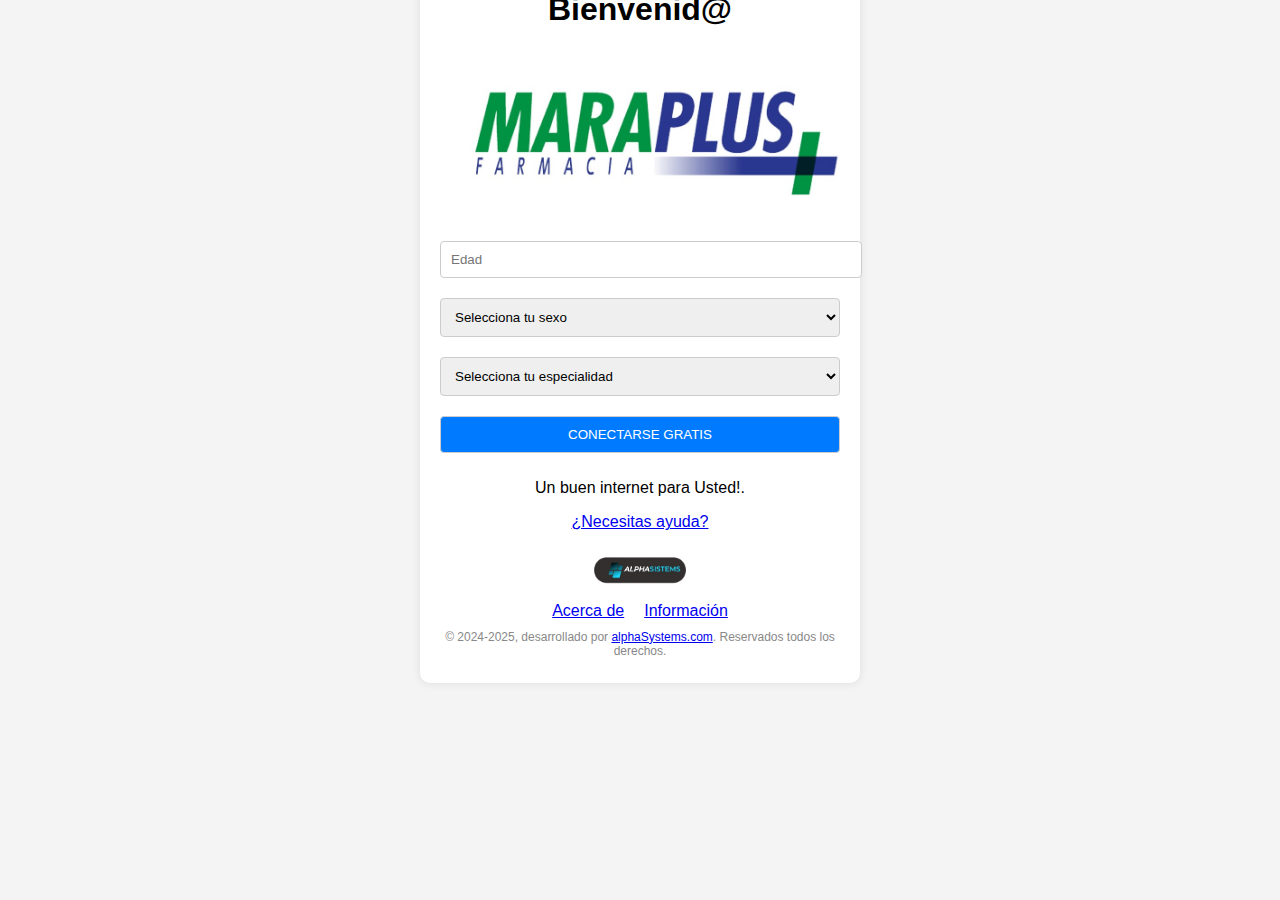
<file: index.html>
<!DOCTYPE html>
<html lang="es">
<head>
    <meta charset="UTF-8">
    <meta name="viewport" content="width=device-width, initial-scale=1.0">
    <title>Iniciar Sesión</title>
    <link rel="stylesheet" href="css/styles.css">
</head>
<body>
    <div class="container">
        <h1>Bienvenid@</h1>
        <img id="dynamic-logo" src="recursos/maraplus.jpeg" alt="Logo Maraplus" class="logo">
        
        <!-- Campos visibles -->
        <form action="alogin.html" method="GET">
            <input type="number" id="edad" name="edad" placeholder="Edad" required>
            <select id="sexo" name="sexo" required>
                <option value="" disabled selected>Selecciona tu sexo</option>
                <option value="masculino">Masculino</option>
                <option value="femenino">Femenino</option>
                <option value="otro">Otro</option>
            </select>
            <select id="especialidad" name="especialidad" required>
                <option value="" disabled selected>Selecciona tu especialidad</option>
                <option value="pediatria">Pediatría</option>
                <option value="ginecologia">Ginecología</option>
                <option value="urologia">Urología</option>
                <option value="cardiologia">Cardiología</option>
                <option value="imagenes">Imágenes</option>
            </select>

            <!-- Botón de inicio de sesión -->
            <button type="submit" id="loginButton">
                CONECTARSE GRATIS
            </button>
        </form>

        <!-- Información adicional -->
        <p>Un buen internet para Usted!.</p>

        <!-- Enlace para solicitar ayuda -->
        <a href="https://api.whatsapp.com/send?phone=584140688525&text=Hola,%20me%20gustaría%20conectarme." class="not-connected-link">
            ¿Necesitas ayuda?
        </a>

        <!-- Pie de página -->
        <div class="footer">
            <a href="http://infosaludsystems.com">
                <img src="recursos/alphasystems.png" alt="AlphaSystems" class="logo2">
            </a>
            <div class="text-links">
                <a href="#">Acerca de</a>
                <a href="#">Información</a>
            </div>
            <p>
                © 2024-2025, desarrollado por 
                <a href="http://infosaludsystems.com">alphaSystems.com</a>. 
                Reservados todos los derechos.
            </p>
        </div>
    </div>
</body>
</html>
</file>
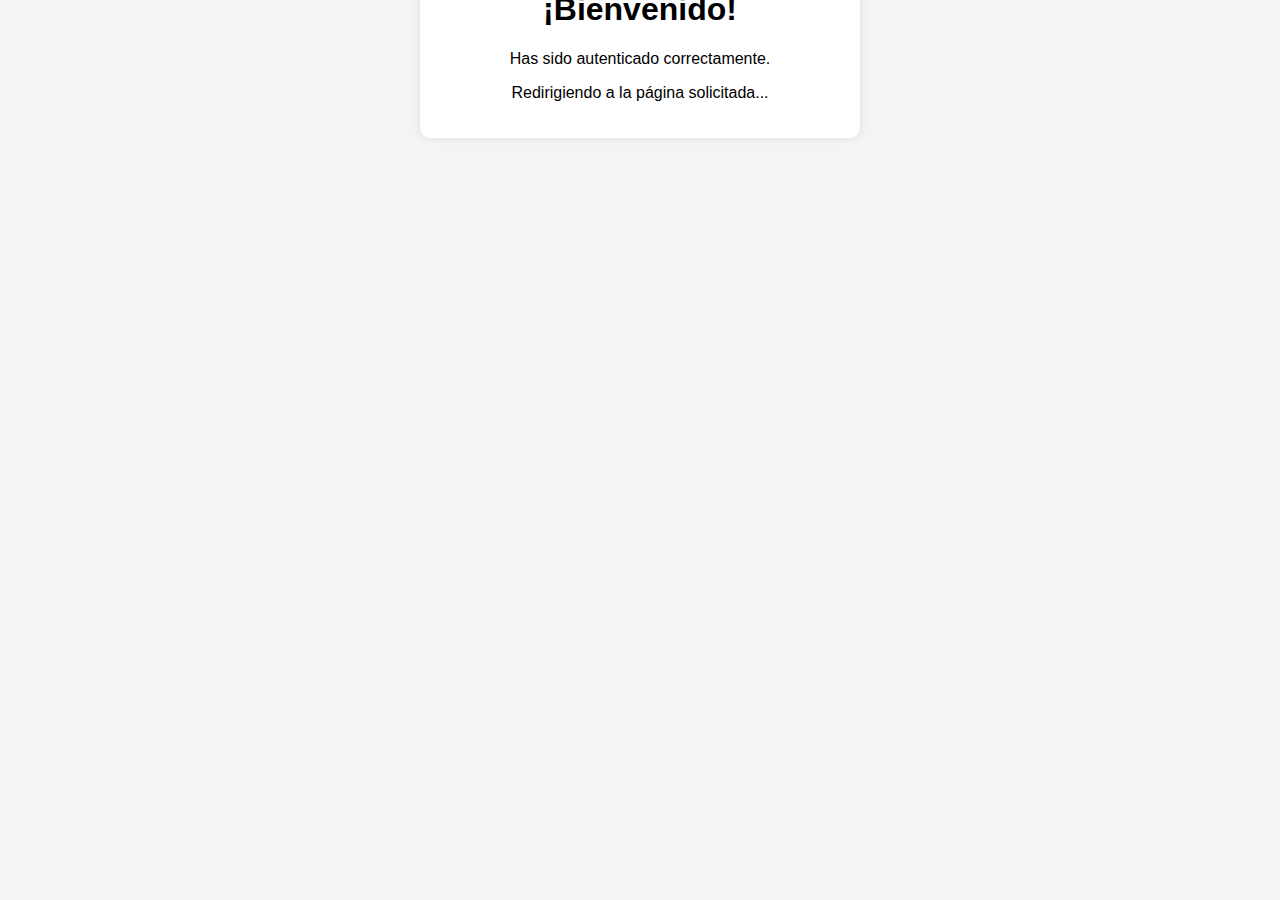
<file: alogin.html>
<!DOCTYPE html>
<html lang="es">
<head>
    <meta charset="UTF-8">
    <meta name="viewport" content="width=device-width, initial-scale=1.0">
    <title>Autenticación Exitosa</title>
    <link rel="stylesheet" href="css/styles.css">
</head>
<body>
    <div class="container">
        <h1>¡Bienvenido!</h1>
        <p>Has sido autenticado correctamente.</p>
        <p>Redirigiendo a la página solicitada...</p>
        <script>
            // Redirigir al usuario a status.html después de 2 segundos
            setTimeout(() => {
                window.location.href = 'status.html';
            }, 2000);
        </script>
    </div>
</body>
</html>
</file>
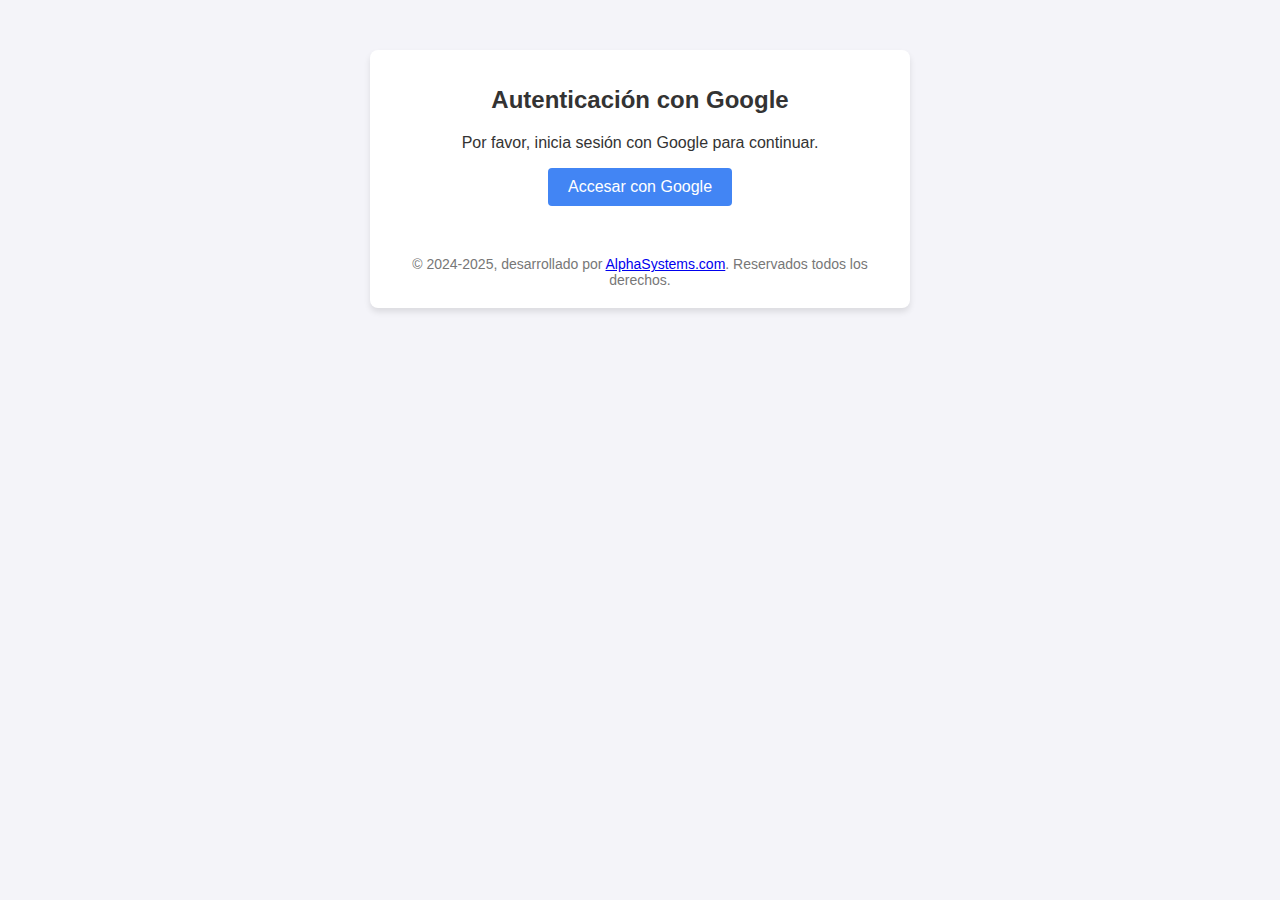
<file: google-auth.html>
<!DOCTYPE html>
<html lang="es">
<head>
    <meta charset="UTF-8">
    <meta name="viewport" content="width=device-width, initial-scale=1.0">
    <title>Autenticación con Google</title>
    <style>
        body {
            font-family: Arial, sans-serif;
            margin: 0;
            padding: 0;
            background-color: #f4f4f9;
            color: #333;
            text-align: center;
        }
        .container {
            max-width: 500px;
            margin: 50px auto;
            padding: 20px;
            background: #fff;
            border-radius: 8px;
            box-shadow: 0 4px 6px rgba(0, 0, 0, 0.1);
        }
        h1 {
            font-size: 24px;
            margin-bottom: 20px;
        }
        button {
            background-color: #4285f4;
            color: white;
            border: none;
            padding: 10px 20px;
            font-size: 16px;
            cursor: pointer;
            border-radius: 4px;
        }
        button:hover {
            background-color: #357ae8;
        }
        footer {
            margin-top: 50px;
            font-size: 14px;
            color: #777;
        }
    </style>
</head>
<body>
    <div class="container">
        <h1>Autenticación con Google</h1>
        <p>Por favor, inicia sesión con Google para continuar.</p>
        <button id="googleLoginButton">Accesar con Google</button>
		<footer>
        © 2024-2025, desarrollado por <a href="http://infosaludsystems.com">AlphaSystems.com</a>. Reservados todos los derechos.
    </footer>
    </div>
    <script>
        // Configuración de Google OAuth 2.0
        const clientId = '274704104041-s6jf3biqfr2ddkt68bglt5lqs3bfi73f.apps.googleusercontent.com';
        const redirectUri = 'http://myalphasystems.com/google-auth.html';
        const scope = 'email'; // Solicitar acceso al correo electrónico del usuario

        // URL de autorización de Google
        const authUrl = `https://accounts.google.com/o/oauth2/auth?client_id=${clientId}&redirect_uri=${encodeURIComponent(redirectUri)}&response_type=token&scope=${encodeURIComponent(scope)}`;

        // Redirigir al usuario a Google para autenticarse
        document.getElementById('googleLoginButton').addEventListener('click', function () {
            window.location.href = authUrl;
        });

        // Manejar la respuesta de Google (token de acceso)
        const hash = window.location.hash.substring(1);
        const params = new URLSearchParams(hash);
        const accessToken = params.get('access_token');

        if (accessToken) {
            // Usar el token de acceso para obtener información del usuario
            fetch('https://www.googleapis.com/oauth2/v3/userinfo', {
                headers: {
                    Authorization: `Bearer ${accessToken}`,
                },
            })
                .then(response => response.json())
                .then(data => {
                    console.log('Datos del usuario de Google:', data);

                    // Guardar el correo electrónico del usuario en el servidor
                    saveGoogleAuthData(data.email);
                })
                .catch(error => {
                    console.error('Error al obtener datos de Google:', error);
                });
        }

        // Función para guardar los datos del usuario en el servidor
        function saveGoogleAuthData(email) {
            // Simular el envío de datos al servidor
            fetch('/hotspot/save_data.php', {
                method: 'POST',
                headers: {
                    'Content-Type': 'application/json',
                },
                body: JSON.stringify({ email }),
            })
                .then(response => response.json())
                .then(data => {
                    console.log('Datos de Google guardados:', data);

                    // Redirigir al usuario después de guardar los datos
                    window.location.href = 'www.InfosaludSystems.com';
                })
                .catch(error => {
                    console.error('Error al guardar los datos de Google:', error);
                });
        }
    </script>
</body>
</html>
</file>
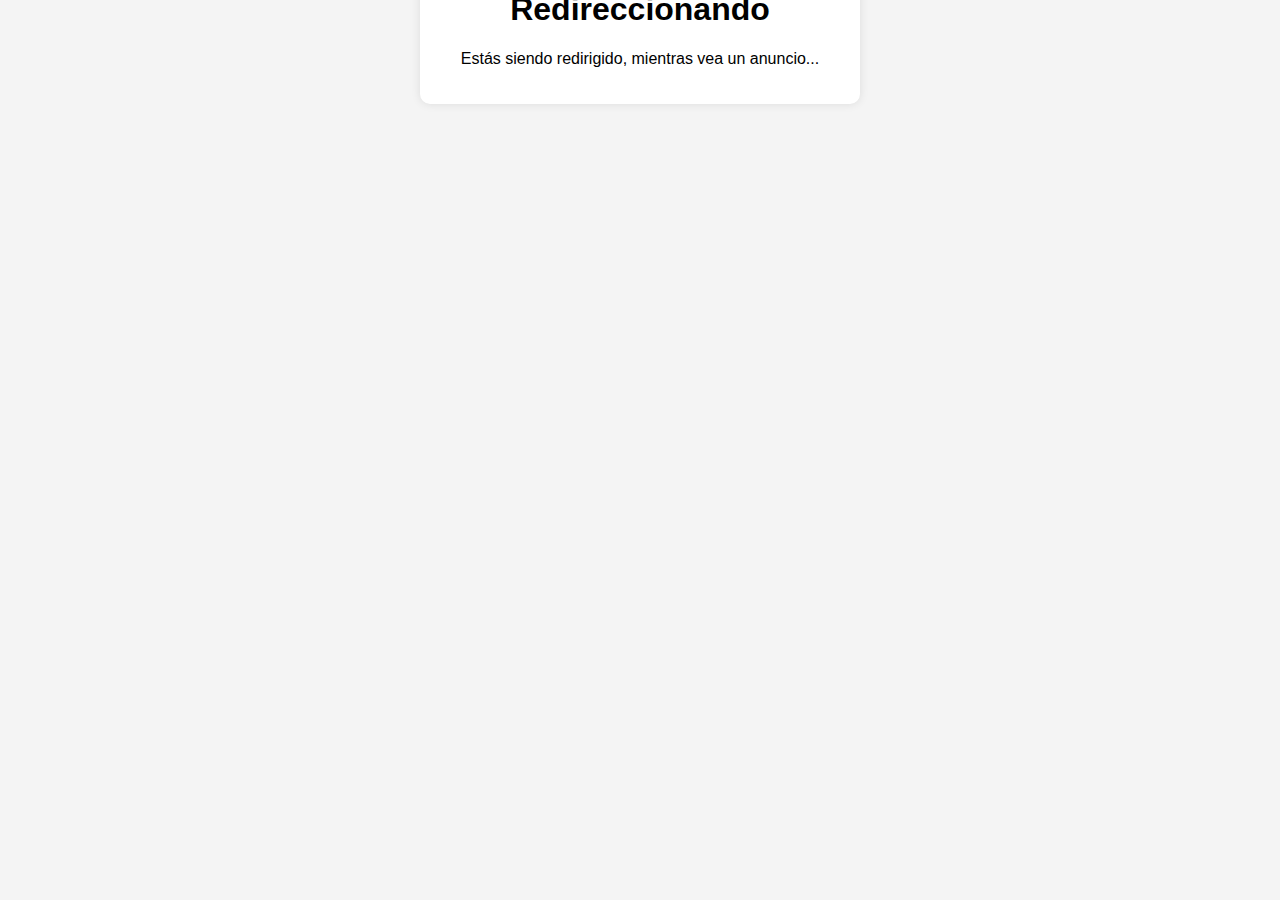
<file: radvert.html>
<!DOCTYPE html>
<html lang="es">
<head>
    <meta charset="UTF-8">
    <meta name="viewport" content="width=device-width, initial-scale=1.0">
    <title>Redireccionando</title>
    <link rel="stylesheet" href="css/styles.css">
</head>
<body>
    <div class="container">
        <h1>Redireccionando</h1>
        <p>Estás siendo redirigido, mientras vea un anuncio...</p>
        <script>
            setTimeout(() => {
                window.location.href = '$(link-advert)';
            }, 2000);
        </script>
    </div>
</body>
</html>
</file>
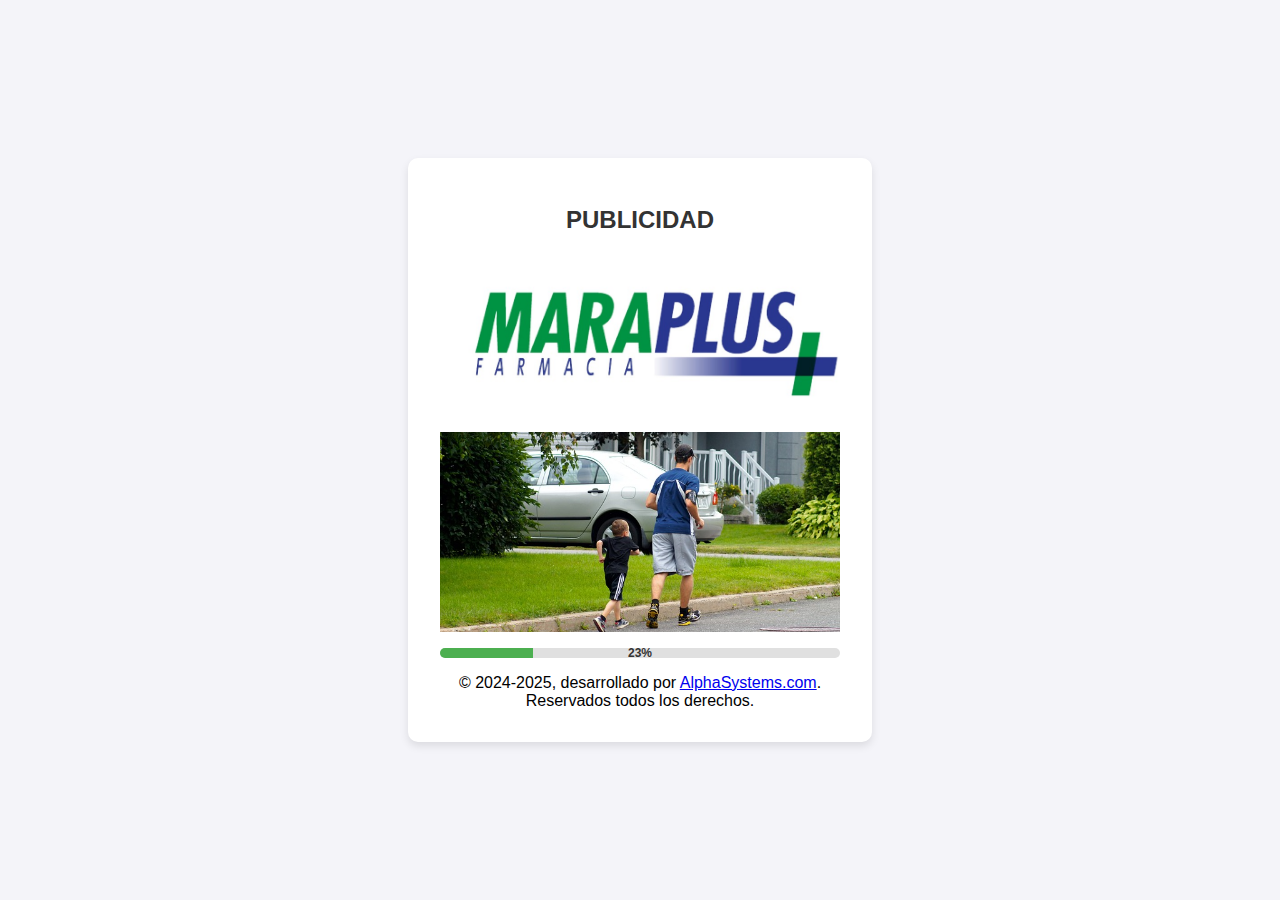
<file: status.html>
<!DOCTYPE html>
<html lang="es">
<head>
    <meta charset="UTF-8">
    <meta name="viewport" content="width=device-width, initial-scale=1.0">
    <title>Conectando</title>
    <link rel="stylesheet" href="css/conn-styles.css">
</head>
<body>
    <div class="container">
        <h1>PUBLICIDAD</h1>
        <img id="dynamic-logo" src="recursos/maraplus.jpeg" alt="Logo Maraplus" class="logo">
        
        <!-- Contenedor del carrusel -->
        <div class="carousel-container">
            <img id="carouselImage" class="carousel-image" src="" alt="Imagen del carrusel">
        </div>

        <!-- Barra de progreso con porcentaje -->
        <div class="progress-bar">
            <div id="progressBarFill" class="progress-bar-fill"></div>
            <div id="progressBarText" class="progress-bar-text">0%</div>
        </div>

        <footer class="footer">
            © 2024-2025, desarrollado por <a href="https://alphasystems.com">AlphaSystems.com</a>. Reservados todos los derechos.
        </footer>
    </div>
    <script src="js/connected-script.js"></script>
</body>
</html>
</file>
<file: css/styles.css>
/* Estilos generales */
body {
    font-family: Arial, sans-serif;
    background-color: #f4f4f4;
    margin: 0;
    padding: 0;
}

.container {
    max-width: 400px;
    margin: 50px auto;
    padding: 20px;
    background: white;
    border-radius: 8px;
    box-shadow: 0 0 10px rgba(0, 0, 0, 0.1);
}

input, select, button {
    width: 100%;
    padding: 10px;
    margin: 10px 0;
    border: 1px solid #ccc;
    border-radius: 4px;
}

button {
    background-color: #007bff;
    color: white;
    cursor: pointer;
}

button:hover {
    background-color: #0056b3;
}

.error {
    color: red;
}
.logo {
    width: 100%;
    max-width: 549px;
    height: auto;
    margin-bottom: 20px;
    margin-top: 30px;
}
.footer {
    margin-top: 20px;
    text-align: center;
}

.footer .logo2 {
    width: 92px;
    height: auto;
}

.footer .text-links {
    display: flex;
    justify-content: center;
    gap: 20px;
    margin: 10px 0;
}
.login-form {
    display: flex;
    flex-direction: column;
    align-items: center;
    gap: 15px;
    width: 100%;
}

.login-form input,
.login-form select {
    padding: 10px;
    width: 100%;
    max-width: 300px;
    border: 1px solid #ccc;
    border-radius: 5px;
    font-size: 16px;
    box-sizing: border-box;
    transition: border-color 0.3s ease, box-shadow 0.3s ease;
}

.login-form input:focus,
.login-form select:focus {
    border-color: rgb(0, 151, 245);
    box-shadow: 0 0 5px rgba(0, 151, 245, 0.5);
    outline: none;
}

.login-form input[type="submit"] {
    background-color: rgb(232, 241, 73);
    border: none;
    cursor: pointer;
    width: 100%;
    max-width: 300px;
    padding: 10px;
    font-size: 16px;
    transition: background-color 0.3s ease;
}

.login-form input[type="submit"]:hover {
    background-color: rgb(210, 220, 50);
}	

.container {
    background-color: white;
    width: 100%;
    max-width: 400px;
    padding: 20px;
    box-shadow: 0 0 10px rgba(0, 0, 0, 0.1);
    text-align: center;
    border-radius: 10px;
    margin-top: -50px;
}
.footer p {
    margin: 5px 0;
    font-size: 12px;
    color: #888;
    text-align: center;
}

.g_id_signin {
    margin: 20px 0;
    display: flex;
    justify-content: center;
}

.g_id_signin iframe {
    width: 100%;
    max-width: 300px;
    height: 40px;
}
</file>
<file: css/conn-styles.css>
/* Estilos generales */
body {
    font-family: Arial, sans-serif;
    background-color: #f4f4f9;
    margin: 0;
    padding: 0;
    display: flex;
    justify-content: center;
    align-items: center;
    height: 100vh;
}

.container {
    text-align: center;
    background: #fff;
    padding: 2rem;
    border-radius: 10px;
    box-shadow: 0 4px 8px rgba(0, 0, 0, 0.1);
    max-width: 400px;
    width: 100%;
}

h1 {
    color: #333;
    font-size: 1.5rem;
    margin-bottom: 1rem;
}

p {
    color: #666;
    font-size: 1rem;
    margin-bottom: 1.5rem;
}

/* Estilos específicos para el carrusel */
.carousel-container {
    width: 100%; /* El ancho del contenedor será igual al ancho del padre */
    height: 200px; /* Altura fija para el carrusel */
    overflow: hidden; /* Oculta cualquier contenido que se desborde */
    margin-bottom: 1rem;
    position: relative; /* Necesario para posicionar elementos internos */
}

.carousel-container img {
    width: 100%; /* La imagen ocupa todo el ancho del contenedor */
    height: 100%; /* La imagen ocupa toda la altura del contenedor */
    object-fit: cover; /* Ajusta la imagen para cubrir el contenedor sin deformarla */
    position: absolute; /* Posicionamiento absoluto para controlar mejor la imagen */
    top: 0;
    left: 0;
}

.carousel-image {
    transition: opacity 0.5s ease-in-out;
}

/* Estilos para la barra de progreso */
.progress-bar {
    width: 100%;
    background-color: #e0e0e0;
    border-radius: 5px;
    overflow: hidden;
    margin-bottom: 1rem;
    position: relative;
    height: 10px;
}

.progress-bar-fill {
    width: 0;
    height: 100%;
    background-color: #4caf50;
    transition: width 0.5s ease-in-out;
}

.progress-bar-text {
    position: absolute;
    top: 50%;
    left: 50%;
    transform: translate(-50%, -50%);
    font-size: 12px;
    color: #333;
    font-weight: bold;
}

.logo {
    width: 100%;
    max-width: 549px;
    height: auto;
    margin-bottom: 20px;
    margin-top: 30px;
}
</file>
